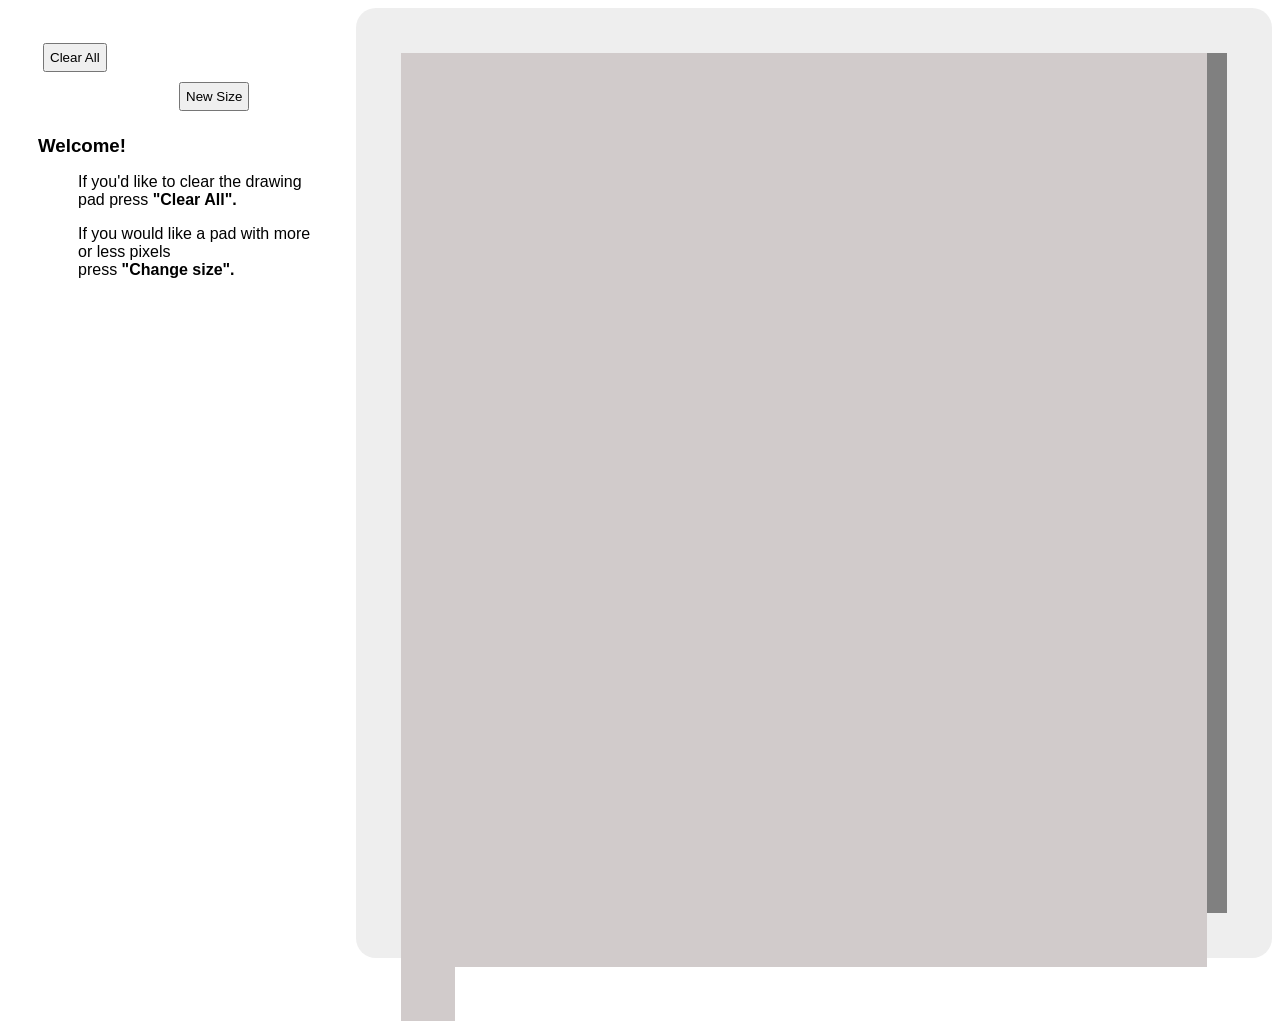
<file: index.html>
<!DOCTYPE html>
<html>
    <style>
        body {
            background-image: url('https://images-na.ssl-images-amazon.com/images/I/81t0yMDVKoL._AC_SL1500_.jpg');
            background-repeat: grid ;
            background-size: 100px 80px;
        }
    </style>
    <head>
        <title>Etch-a-Sketch</title>
        <link rel="stylesheet" type="text/css" href="style.css">
    </head>
    <body>
        <div id='mainContainer'> 
            <div id='tasksDiv'>
                
                <div id= btns> 
                    <button class= btns id=clear>Clear All</button>
                    <button class= btns id=size> New Size</button>
                </div>
                <p>
                    <h3 id= welcome >Welcome!</h3>
                    <ul>If you'd like to clear the drawing pad press <strong>"Clear All".</strong></ul>
                    <ul>If you would like a pad with more or less pixels <br> press <strong>"Change size". </strong> </ul> 
                    <ul><strong></strong></ul>
                    <ul></ul>
                    <ul></ul>
                </p>
            </div>
            <div id = 'etchDiv'> </div>
        </div>
        



        <script src="etchSketch.js"></script>  
    </body>
</html>
</file>
<file: style.css>
body{
    color: black;
    font-family: arial;
}

#etchDiv #mainContainer #tasksDiv {
    display: flex;
    flex-direction: row;
    flex-wrap: wrap;
}
#etchDiv{
    background-color: grey ;
    border: 45px solid rgba(255, 255, 255, 0.865);
    border-radius: 20px;
    width: 860px;
    height: 860px;
    display: flex;
    flex-direction: row;
    flex-wrap: wrap;
    justify-content: flex-start;
    align-content: flex-start;
}
#tasksDiv{
    background-color: rgba(255, 255, 255, 0.865);
    border: 20px solid white;
    padding: 10px;
    width: 300px;
    height: auto;
    justify-content: flex-start;
    align-content: flex-start;
}
#mainContainer{
    display:flex;
    flex-direction: row; 
    justify-content: space-around;
    align-content: flex-start;   
}
#size{
    margin-left: 141px;
}
#welcome{
    widows: 20px;
    height: 20px;
}
.btns{
    margin: 5px;
    padding: 5px;
}
.blocks{
    width: 54.375px;
    height: 54.375px;
    background-color:  rgb(209, 203, 203);
    text-align: left;
    font-family: Arial;
}
</file>
